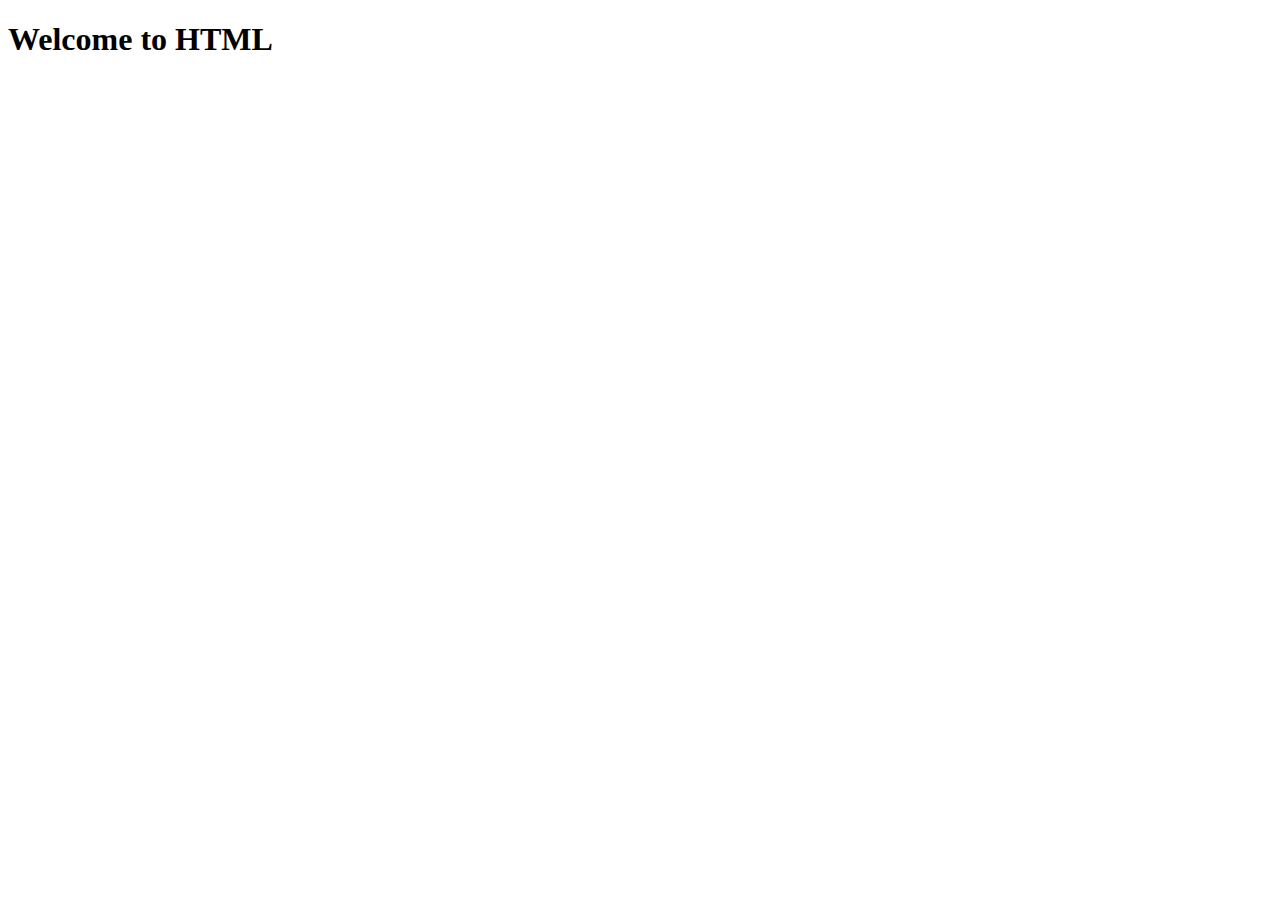
<file: javascript/index.html>
<!DOCTYPE html>
<html lang="en">
<head>
    <meta charset="UTF-8">
    <meta name="viewport" content="width=device-width, initial-scale=1.0">
    <title>JAVA SCRIPT</title>
</head>
<body>
    <h1 id="heading">Welcome to HTML</h1>
<script>
    
    // basic dom manipulation
    // const heading = document.getElementById("heading"); 
    // heading.textContent = "Welcome to JS"; 
    // heading.style.color = "green"; 


    // // objects and json
    // const obj = {
    //     name : "RNS", 
    // }

    // const json = {
    //     "name" : "cse",
    // }


    // data types
    // var num = 1234;
    // var str = "Hello"
    // var bool = true; 

    // console.log(json);
    // console.log(JSON.stringify(json)); 
    // console.log(typeof(num), typeof(str), typeof(bool));
    
    // functions
    // multiplication function
    // function mul(a, b){
    //     return a*b; 
    // }
    // console.log("normal function: " + mul(10,3))

    // anonymous functions
    // 1. function Expressions
    // var add = function(a, b){
    //     return a+b; 
    // }

    // let a = 3; 
    // let b = 5; 
    // let c = add(a, b); 
    // console.log("func Expression: " + c); 

    // 2. arrow function
    // var sub = (a, b) => { return a-b; }
    // var sub = (a, b) => a-b; 
    // let x = 10; 
    // let y = 5; 
    // let z = sub(x, y); 
    // console.log("arrow: "+z); 

    

</script>
</body>
</html>
</file>
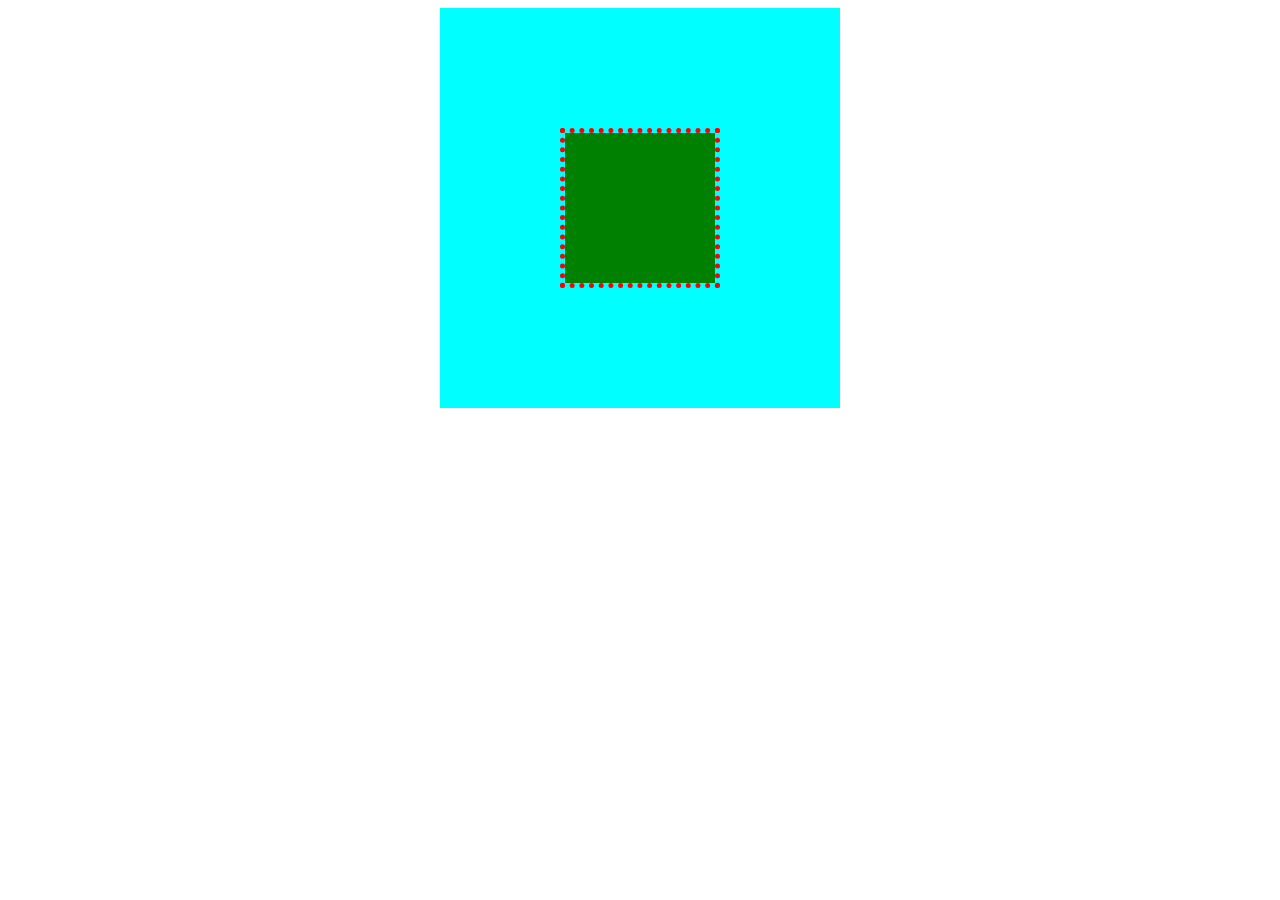
<file: website code/init/index.html>
<!DOCTYPE html>
<html lang="en">
<head>
    <meta charset="UTF-8">
    <meta name="viewport" content="width=device-width, initial-scale=1.0">
    <title>Document</title>
    <link rel="stylesheet" href="index.css">
</head>
<body>
    <div class="box1">
        <div class="box2">
            <div class="box3"></div>
        </div>
    </div>
</body>
</html>
</file>
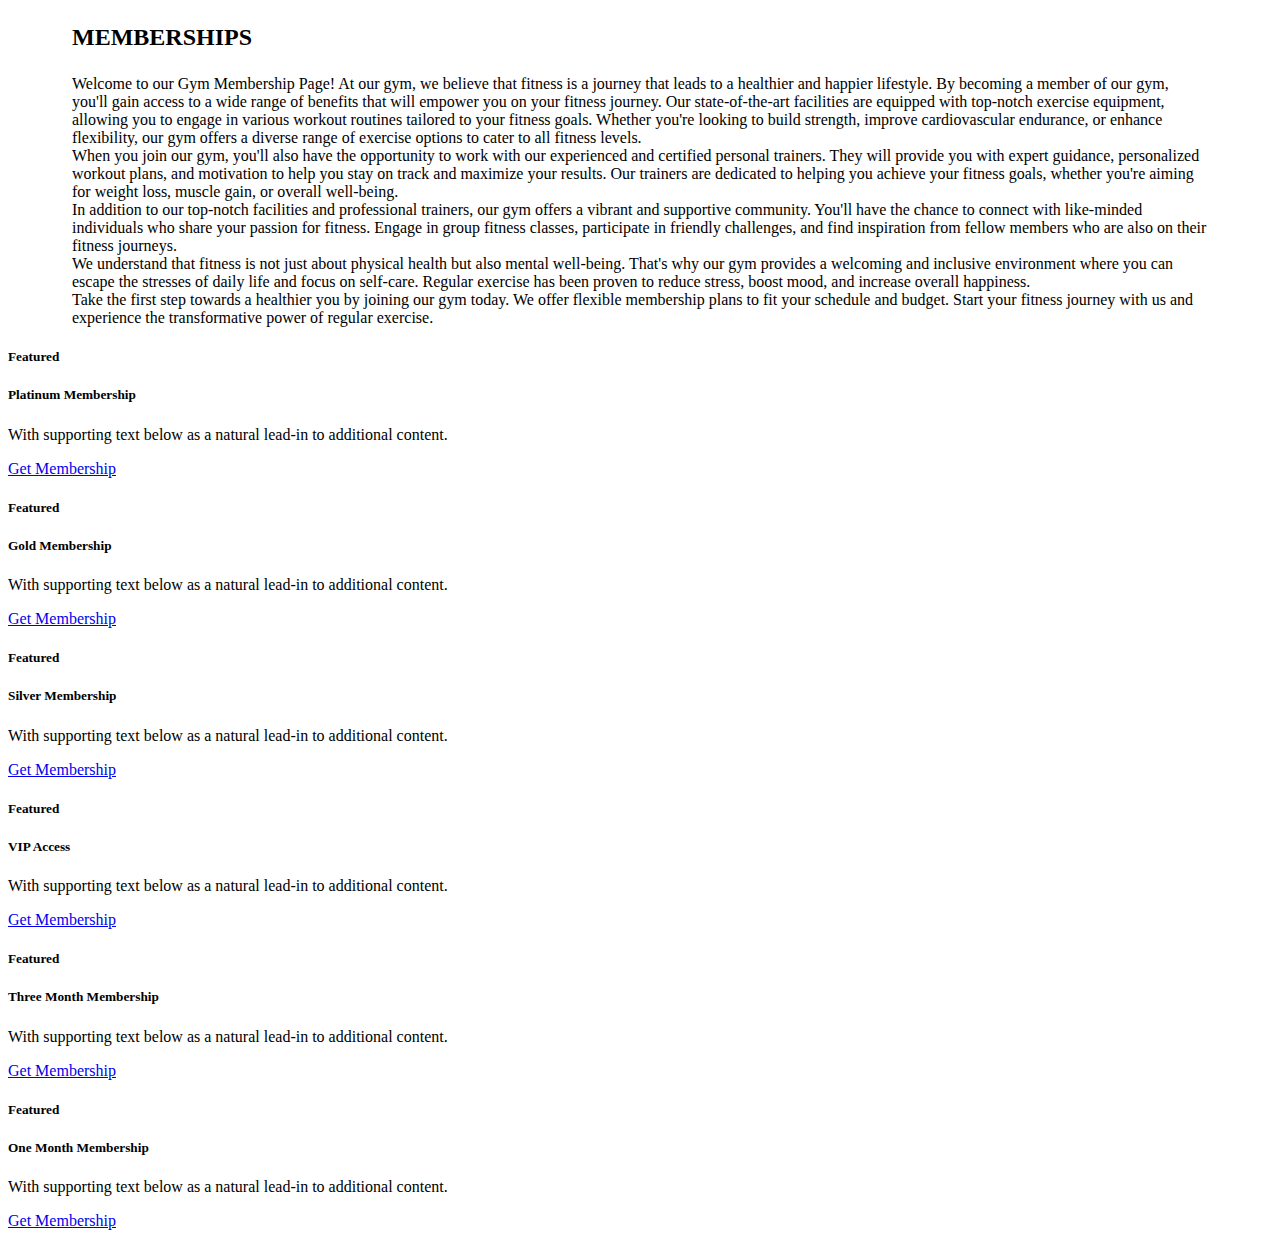
<file: website code/membership.html>
<!doctype html>
<html lang="en">

<head>
    <meta charset="utf-8">
    <meta name="viewport" content="width=device-width, initial-scale=1">
    <title>App Membership</title>
    <link href="https://cdn.jsdelivr.net/npm/bootstrap@5.3.0/dist/css/bootstrap.min.css" rel="stylesheet"
        integrity="sha384-9ndCyUaIbzAi2FUVXJi0CjmCapSmO7SnpJef0486qhLnuZ2cdeRhO02iuK6FUUVM" crossorigin="anonymous">
    <link rel="stylesheet" type="text/css" href="styles.css">
</head>

<body>
    <section class="Membership py-2">
        <div class="container py-5 h-100 ">
    <section class="Membership_description">
        <h2>MEMBERSHIPS</h2>
        <p>
            Welcome to our Gym Membership Page! At our gym, we believe that fitness is a journey that leads to a
            healthier and happier lifestyle. By becoming a member of our gym, you'll gain access to a wide range of
            benefits that will empower you on your fitness journey.
            <!-- <br> -->
            Our state-of-the-art facilities are equipped with top-notch exercise equipment, allowing you to engage in
            various workout routines tailored to your fitness goals. Whether you're looking to build strength, improve
            cardiovascular endurance, or enhance flexibility, our gym offers a diverse range of exercise options to
            cater to all fitness levels.
            <br>
            When you join our gym, you'll also have the opportunity to work with our experienced and certified personal
            trainers. They will provide you with expert guidance, personalized workout plans, and motivation to help you
            stay on track and maximize your results. Our trainers are dedicated to helping you achieve your fitness
            goals, whether you're aiming for weight loss, muscle gain, or overall well-being.
            <br>
            In addition to our top-notch facilities and professional trainers, our gym offers a vibrant and supportive
            community. You'll have the chance to connect with like-minded individuals who share your passion for
            fitness. Engage in group fitness classes, participate in friendly challenges, and find inspiration from
            fellow members who are also on their fitness journeys.
            <br>
            We understand that fitness is not just about physical health but also mental well-being. That's why our gym
            provides a welcoming and inclusive environment where you can escape the stresses of daily life and focus on
            self-care. Regular exercise has been proven to reduce stress, boost mood, and increase overall happiness.
            <br>
            Take the first step towards a healthier you by joining our gym today. We offer flexible membership plans to
            fit your schedule and budget. Start your fitness journey with us and experience the transformative power of
            regular exercise.
        </p>
    </section>

    <section class="Membership_plans">
        <div class="container text-center">
            <div class="row p-5">
                <div class="col">
                    <div class="card text-center">
                        <h5 class="card-header">Featured</h5>
                        <div class="card-body">
                            <h5 class="card-title">Platinum Membership</h5>
                            <p class="card-text">With supporting text below as a natural lead-in to additional content.
                            </p>
                            <a href="#" class="btn btn-primary">Get Membership</a>
                        </div>
                    </div>
                </div>
                <div class="col">
                    <div class="` text-center">
                        <h5 class="card-header">Featured</h5>
                        <div class="card-body">
                            <h5 class="card-title">Gold Membership</h5>
                            <p class="card-text">With supporting text below as a natural lead-in to additional content.
                            </p>
                            <a href="#" class="btn btn-primary">Get Membership</a>
                        </div>
                    </div>
                </div>
                <div class="col">
                    <div class="card text-center">
                        <h5 class="card-header">Featured</h5>
                        <div class="card-body">
                            <h5 class="card-title">Silver Membership</h5>
                            <p class="card-text">With supporting text below as a natural lead-in to additional content.
                            </p>
                            <a href="#" class="btn btn-primary">Get Membership</a>
                        </div>
                    </div>
                </div>
            </div>
            <div class="row p-5">
                <div class="col">
                    <div class="card text-center">
                        <h5 class="card-header">Featured</h5>
                        <div class="card-body">
                            <h5 class="card-title">VIP Access</h5>
                            <p class="card-text">With supporting text below as a natural lead-in to additional content.
                            </p>
                            <a href="#" class="btn btn-primary">Get Membership</a>
                        </div>
                    </div>
                </div>
                <div class="col">
                    <div class="card text-center">
                        <h5 class="card-header">Featured</h5>
                        <div class="card-body">
                            <h5 class="card-title">Three Month Membership</h5>
                            <p class="card-text">With supporting text below as a natural lead-in to additional content.
                            </p>
                            <a href="#" class="btn btn-primary">Get Membership</a>
                        </div>
                    </div>
                </div>
                <div class="col">
                    <div class="card text-center">
                        <h5 class="card-header">Featured</h5>
                        <div class="card-body">
                            <h5 class="card-title">One Month Membership</h5>
                            <p class="card-text">With supporting text below as a natural lead-in to additional content.
                            </p>
                            <a href="#" class="btn btn-primary">Get Membership</a>
                        </div>
                    </div>
                </div>
            </div>
        </div>
    </section>
</div>
</section>
    <script src="https://cdn.jsdelivr.net/npm/bootstrap@5.3.0/dist/js/bootstrap.bundle.min.js"
        integrity="sha384-geWF76RCwLtnZ8qwWowPQNguL3RmwHVBC9FhGdlKrxdiJJigb/j/68SIy3Te4Bkz"
        crossorigin="anonymous"></script>
    <script src="https://cdn.jsdelivr.net/npm/@popperjs/core@2.11.8/dist/umd/popper.min.js"
        integrity="sha384-I7E8VVD/ismYTF4hNIPjVp/Zjvgyol6VFvRkX/vR+Vc4jQkC+hVqc2pM8ODewa9r"
        crossorigin="anonymous"></script>
    <script src="https://cdn.jsdelivr.net/npm/bootstrap@5.3.0/dist/js/bootstrap.min.js"
        integrity="sha384-fbbOQedDUMZZ5KreZpsbe1LCZPVmfTnH7ois6mU1QK+m14rQ1l2bGBq41eYeM/fS"
        crossorigin="anonymous"></script>
</body>

</html>
</file>
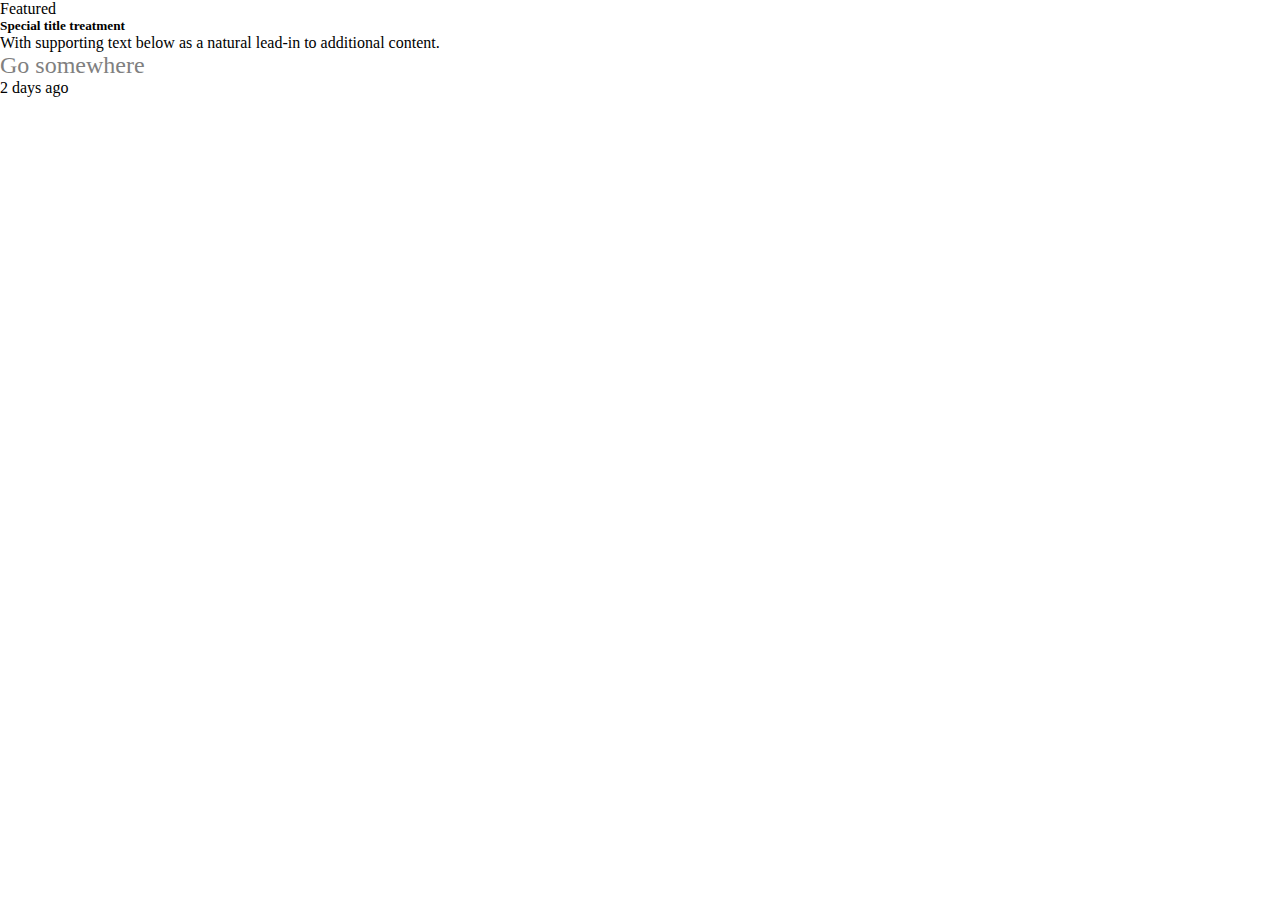
<file: website code/reviews.html>
<!DOCTYPE html>
<html lang="en">
<head>
    <meta charset="UTF-8">
    <meta name="viewport" content="width=device-width, initial-scale=1.0">
    <title>FITTFIND</title>
    <link href="https://cdn.jsdelivr.net/npm/bootstrap@5.3.0/dist/css/bootstrap.min.css" rel="stylesheet"
        integrity="sha384-9ndCyUaIbzAi2FUVXJi0CjmCapSmO7SnpJef0486qhLnuZ2cdeRhO02iuK6FUUVM" crossorigin="anonymous">
    <script src="https://cdn.jsdelivr.net/npm/bootstrap@5.3.0/dist/js/bootstrap.bundle.min.js"
        integrity="sha384-geWF76RCwLtnZ8qwWowPQNguL3RmwHVBC9FhGdlKrxdiJJigb/j/68SIy3Te4Bkz"
        crossorigin="anonymous"></script>
    <link rel="stylesheet" href="./index.css">
</head>
<body>
    <div class="review-section">

        <div class="card text-center">
            <div class="card-header">
                Featured
            </div>
            <div class="card-body">
                <h5 class="card-title">Special title treatment</h5>
                <p class="card-text">With supporting text below as a natural lead-in to additional content.</p>
                <a href="#" class="btn btn-primary">Go somewhere</a>
            </div>
            <div class="card-footer text-body-secondary">
                2 days ago
            </div>
        </div>
    </div>
</body>
</html>
</file>
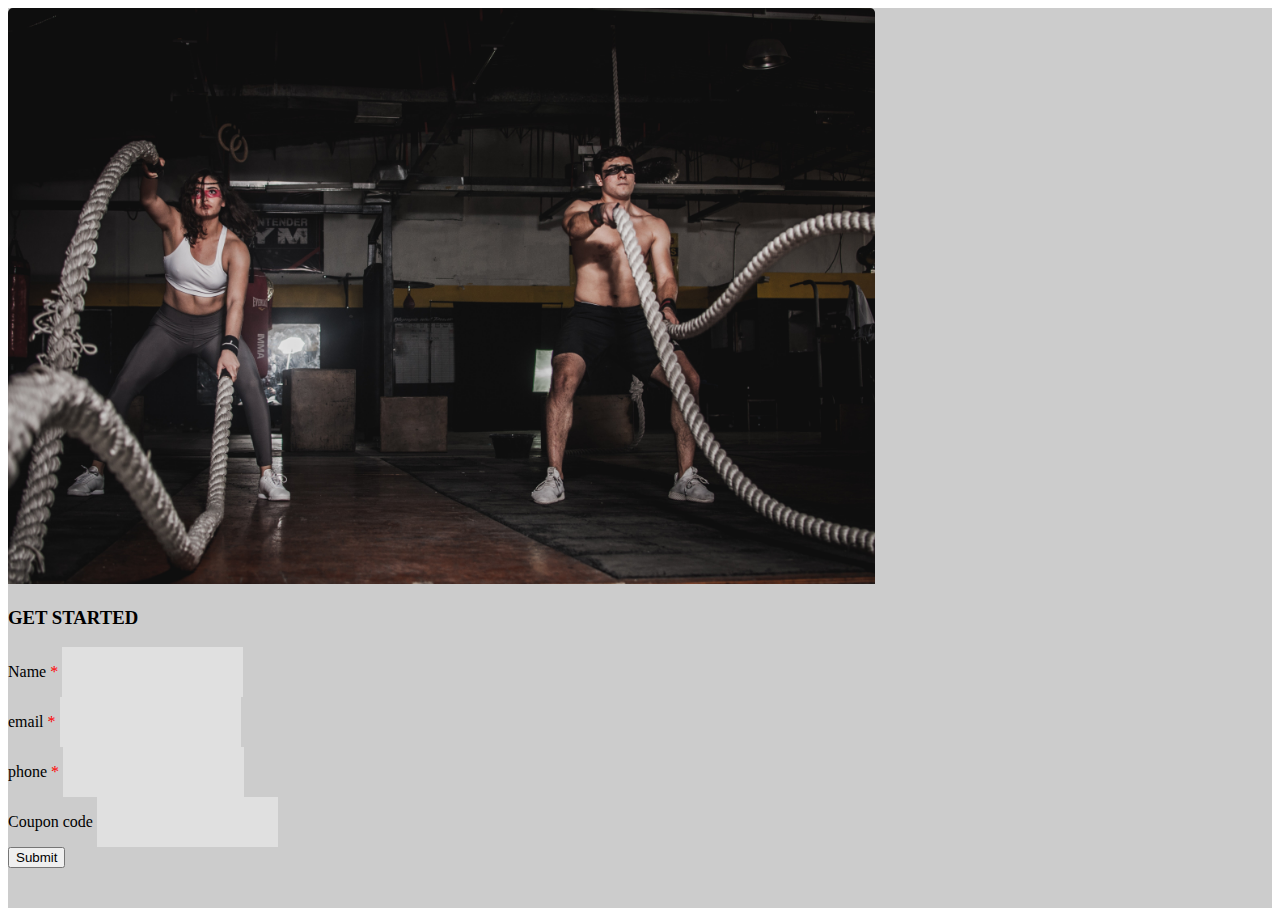
<file: website code/signup.html>
<!doctype html>
<html lang="en">

<head>
    <meta charset="utf-8">
    <meta name="viewport" content="width=device-width, initial-scale=1">
    <title>App SignUp</title>
    <link href="https://cdn.jsdelivr.net/npm/bootstrap@5.3.0/dist/css/bootstrap.min.css" rel="stylesheet"
        integrity="sha384-9ndCyUaIbzAi2FUVXJi0CjmCapSmO7SnpJef0486qhLnuZ2cdeRhO02iuK6FUUVM" crossorigin="anonymous">
    <link rel="stylesheet" type="text/css" href="styles.css">
</head>

<body>
    <!-- <h1>Hello, world!</h1> -->
    <section class="h-100 h-custom" style="background-color: #ccc;">
        <div class="container py-5 h-100 ">
            <div class="row d-flex justify-content-center align-items-center h-100 ">
                <div class="col-lg-8 col-xl-6" style="width: 86%;">
                    <div class="card rounded-3">
                        <img src="./images/our-app-bg.jpg"
                            class="w-100" style="border-top-left-radius: .3rem; border-top-right-radius: .3rem;height: 36rem;"
                            alt="Sample photo">
                        <div class="card-body p-4 p-md-5">
                            <h3 class="mb-4 pb-2 pb-md-0 mb-md-5 px-md-2">GET STARTED</h3>

                            <form class="px-md-2" action method>

                                <div class="form-outline mb-4">
                                    <label class="form-label" for="userName">Name <span class = "customRequire">*</span></label>
                                    <input type="text" id="userName" class="form-control" required  />
                                </div>
                                <div class="form-outline mb-4">
                                    <label class="form-label" for="userEmail">email <span class = "customRequire">*</span></label>
                                    <input type="email" id="userEmail" class="form-control" required />
                                </div>

                                <div class="form-outline mb-4">
                                    <label class="form-label" for="userMobile">phone <span class = "customRequire">*</span></label>
                                    <input type="tel" id="userMobile" class="form-control" required />
                                </div>

                                <div class="row mb-4 pb-2 pb-md-0 mb-md-5">
                                    <div class="col-md-6">

                                        <div class="form-outline">
                                            <label class="form-label" for="form3Example1w">Coupon code</label>
                                            <input type="text" id="form3Example1w" class="form-control" />
                                        </div>

                                    </div>
                                </div>

                                <button type="submit" class="btn btn-success btn-lg mb-1">Submit</button>

                            </form>
                        </div>
                    </div>
                </div>
            </div>
        </div>
        </div>
    </section>
    <script src="https://cdn.jsdelivr.net/npm/bootstrap@5.3.0/dist/js/bootstrap.bundle.min.js"
        integrity="sha384-geWF76RCwLtnZ8qwWowPQNguL3RmwHVBC9FhGdlKrxdiJJigb/j/68SIy3Te4Bkz"
        crossorigin="anonymous"></script>
    <script src="https://cdn.jsdelivr.net/npm/@popperjs/core@2.11.8/dist/umd/popper.min.js"
        integrity="sha384-I7E8VVD/ismYTF4hNIPjVp/Zjvgyol6VFvRkX/vR+Vc4jQkC+hVqc2pM8ODewa9r"
        crossorigin="anonymous"></script>
    <script src="https://cdn.jsdelivr.net/npm/bootstrap@5.3.0/dist/js/bootstrap.min.js"
        integrity="sha384-fbbOQedDUMZZ5KreZpsbe1LCZPVmfTnH7ois6mU1QK+m14rQ1l2bGBq41eYeM/fS"
        crossorigin="anonymous"></script>
</body>

</html>
</file>
<file: website code/init/index.css>
/*
    topics: 
    html hypertext-markup
    css 
    js
    box-sizing: border-box; 
    box-model 
    position: relative and absolute
    display: flex and grid
    align-items, justify-content, flex-direction, align-self
    flex-grow, flex-basis, flex-shirnk, 
*/

.box1{
    margin: auto;
    width: 400px;
    height: 400px;
    background-color: aqua;
    display: flex;
    justify-content: center; /*horizontally*/ 
    align-items: center; /*vertically*/
}

.box2{
    width: 150px;
    height: 150px;
    border: 5px dotted red;
}

.box3{
    width: 150px;
    height: 150px;
    background-color: green;

}

.box{
    width: 150px;
    height: 150px;
    background-color: blue; 
}
</file>
<file: website code/styles.css>
.customRequire {
    color: red;
}

.Membership_description{
    margin: 1em 4em;
}

.Membership_description h2{
    margin: 1em 0;
}

.form-outline input{
    background-color: rgb(226, 226, 226);
    border: none;
    opacity: 0.9;
    height: 3rem;
}

.form-outline textarea{
    background-color: #73777B;
    color: white;
    border: none;
    opacity: 0.9;
    height: 7.7rem;
}

.card:hover{
    box-shadow: 10px 10px 8px 0px rgba(0,0,0,0.21);
-webkit-box-shadow: 10px 10px 8px 0px rgba(0,0,0,0.21);
-moz-box-shadow: 10px 10px 8px 0px rgba(0,0,0,0.21);
}


.footer{
    background-color: #000;
    color: #fff;
    padding: 1em 0;
}

.footer p{
    color: grey;
    margin: 1rem 0;
    text-align: center;
}

.message{
    border-radius: 8px;
    width: 100%;
}

.footerTitle{
    /* color: grey; */
    text-align: center;
}

.footer::placeholder{
    color: yellow;
}


.copyright{
    background-color: #000;
    color: grey;
    text-align: center;
}

@media (min-width: 1025px) {
    .h-custom {
    height: 100vh !important;
    }
}
</file>
<file: website code/index.css>
* {
    margin: 0;
    padding: 0;
    box-sizing: border-box;
}

body {
    overflow-x: hidden;
}

.bg-props {
    background-repeat: no-repeat;
    background-size: cover;
    background-position: center;
}

a {
    text-decoration: none;
    color: gray;
    font-size: 1.5em;
    cursor: pointer;
}

a:hover {
    color: white;
}

/* a::after {
    content: '';
    height: 2px;
    background-color: white;
    border-radius: 3px;
    width: 0%;
    display: block;
    margin: auto;
    transition: 0.5s;
    margin-top: 3px;
}

a:hover::after {
    width: 100%;
} */

.nav-active {
    color: white;
}


button {
    cursor: pointer;
    transition: all 0.5s;
}

button:hover {
    color: white;
    border-color: white;
}

.section-title1{
    margin: 25px 0px;
}

.section-title2{
    font-size: 30px;
}

.desc{
    font-size: 21px;
}

.home{
    position: relative;
    height: 100vh;
    background: linear-gradient(to top, black 2%, transparent);
}

.main-bg {
    width: 100%;
    height: 100%;
    position: absolute;
    top: 0;
    left: 0;
    z-index: -2;
    background-image: url("./images/main-bg.jpg");
}

.nav-section-content {
    display: flex;
    flex-direction: column;
    align-items: center;
    justify-content: center;
    align-items: center;
    height: 80%;
}

.nav-section-content p {
    font-size: 4em;
    text-align: center;
    color: rgb(23, 99, 186);
}

.explore-btn {
    background: transparent;
    border: 3px solid grey;
    color: grey;
    font-size: 1.5em;
    padding: 10px 30px;
    border-radius: 5px;
    margin-top: 30px;
}

.explore-btn a{
    text-decoration: none;
    color: inherit;
}

.about-us-section {
    padding: 50px;
    display: flex;
    flex-direction: column;
    align-items: center;
    justify-content: start;
    background: linear-gradient(to top, black 30%, rgb(23, 99, 186) );
    color: white;
    height: 300px;
    overflow: hidden;
    position: relative;
}

.about-us-content {
    width: 60%;
    height: 100%;
    margin-top: 20px;
    padding: 20px;
    display: flex;
    flex-direction: column;
    align-items: center;
    justify-content: center;
    text-align: center;
    font-size: 1.5rem;
    opacity: 0.2;
    transition: all 0.5s;
}

.features-container{
    width: 100%;
    height: 150px;
    display: flex;
    justify-content: center;
}

.features{
    width: 60%;
    height: 100%;
    display: flex;
    justify-content: space-around;
    align-items: center;
}

.feature-card{
    height: 100%;
    display: grid;
    grid-template-rows: 70% 30%;
}

.feature-card img{
    justify-self: center;   
    align-self: center;
}

#read-more-less{
    /* display: none; */
    position: absolute; 
    bottom: 0;
    color:white;
    text-decoration: none;
}

.our-app-section {
    padding: 50px;
    width: 100vw;
    height: max-content;
    background: rgba(0, 0, 0, 0.549);
    position: relative;
    text-align: center;
    display: flex;
    flex-direction: column;
    align-items: center;
    justify-content: center;
    text-align: center;
    color: white;
}

.our-app-bg{
    width: 100vw;
    height: 100%;
    background-image: url("./images/our-app-bg.jpg");
    position: absolute;
    top: 0;
    left: 0;
    z-index: -1;
}

.our-app-content {
    height: 100%;
    width: 70%;
}

.our-app-content-layout {
    width: 100%;
    display: grid;
    grid-template-columns: 70% 30%;
}

.our-app-content-list * {
    text-align: left;
    margin: 20px 0px;
}

/* .our-app-content-img{
    overflow: hidden;
} */

.our-app-content-img img{
    object-fit: cover;
    transform: translateX(-20%) rotateZ(10deg);
}

.apparel-section {
    width: 100vw;
    height: max-content;
    background-color: rgb(23, 99, 186);
    text-align: center;
    color: white;
    padding: 50px;
}

.apparel-content {
    display: flex;
    flex-direction: column;
    align-items: center;
    justify-content: center;
}

.apparel {
    display: grid;
    gap: 5px;
    grid-template-rows: repeat(4, auto);
    grid-template-columns: repeat(4, auto);
}

.apparel-card {
    width: 500px;
    height: 100%;
    background-color: darkblue;
    position: relative;
    transition: all 1s;
    z-index: 0;
    overflow: hidden;
    cursor: pointer;
}

.apparel-card-content {
    position: absolute;
    top: 50%;
    left: 50%;
    transform: translate(-50%, -40%);
    color: white;
    font-size: 22px;
    text-align: center;
    align-items: center;
    pointer-events: none;
}

.apparel-card:hover{
    background-color: transparent;
    z-index: 2;
}

.apparel-card img {
    width: 100%;
    height: 100%;
    opacity: 0.6;
    transition: all 1s;
}

.apparel-card img:hover{
    opacity: 1;
    transform: scale(1.2);
}

.card1{
    grid-row: 1 / 3;
    grid-column: 1 / 3;
}

.card2{
    grid-row: 1 / 5;
    grid-column: 3 / 5;
}

.card3{
    grid-row: 3 / 5;
    grid-column: 1 / 3;
}

.nav-category{
    color: whitesmoke;
    text-decoration: none;
    margin-top: 45px;
    font-size: 30px;
}

.nav-category:hover::after{
    width: 0;
}

.join-section{
    position: relative;
    width: 100%;
    height: 100vh;
    background-color: rgb(0, 0, 0);
    display: flex;
    flex-direction: column;
    align-items: center;
    justify-content: center;
    color: white;
    background: linear-gradient(to top, black 5%, transparent);
}

.join-seciton-bg{
    background-image: url("./images/joinus-bg.jpg");
    width: 100%;
    height: 100%;
    position: absolute;
    top: 0;
    left: 0;
    z-index: -1;
}

.join-section-content{
    color: white;
    width: 80vw;
    height: max-content;
    padding: 30px;
    display: flex;
    flex-direction: column;
    align-items: center;
    justify-content: center;
    text-align: center;
}

.form-outline input{
    background-color: grey;
    border: none;
    opacity: 0.9;
    height: 3rem;
}

.form-outline textarea{
    background-color: #73777B;
    color: white;
    border: none;
    opacity: 0.9;
    height: 7.7rem;
}

.footer{
    background-color: #000;
    color: #fff;
    padding: 1em 0;
}

.footer p{
    color: grey;
    margin: 1rem 0;
    text-align: center;
}

.message{
    border-radius: 8px;
    width: 100%;
}

.footerTitle{
    /* color: grey; */
    text-align: center;
}

.footer::placeholder{
    color: yellow;
}


.copyright{
    background-color: #000;
    color: grey;
    text-align: center;
    height: 50px;
}

@media (min-width: 1025px) {
    .h-custom {
    height: 100vh !important;
    }
}

@media (max-width: 950px){

    .nav-section{
        width: 100vw !important;
    }

    .our-app-content{
        width: 100%;
    }

    .our-app-content-layout{
        display: flex;
        flex-direction: column;
        width: 100%;
    }

    .about-us-content{
        width: 100%;
        height: max-content;
    }

    .features{
        align-items: center;
        justify-content: flex-start;
        flex-direction: column;
        height: 120px;
        overflow-y: scroll;
    }

    .feature-card{
        display: flex;
        flex-direction: column;

    }

    .apparel-section{
        height: max-content !important;
    }

    .apparel{
        height: max-content;
        display: flex;
        flex-direction: column;
        align-items: center;
        justify-content: center;
    }

    .apparel-card{
        width: 100%;
    }

    .apparel-card img{
        width: 100%;
    }


    .join-section{
        justify-content: flex-start;
        height: max-content;
    }


}
</file>
